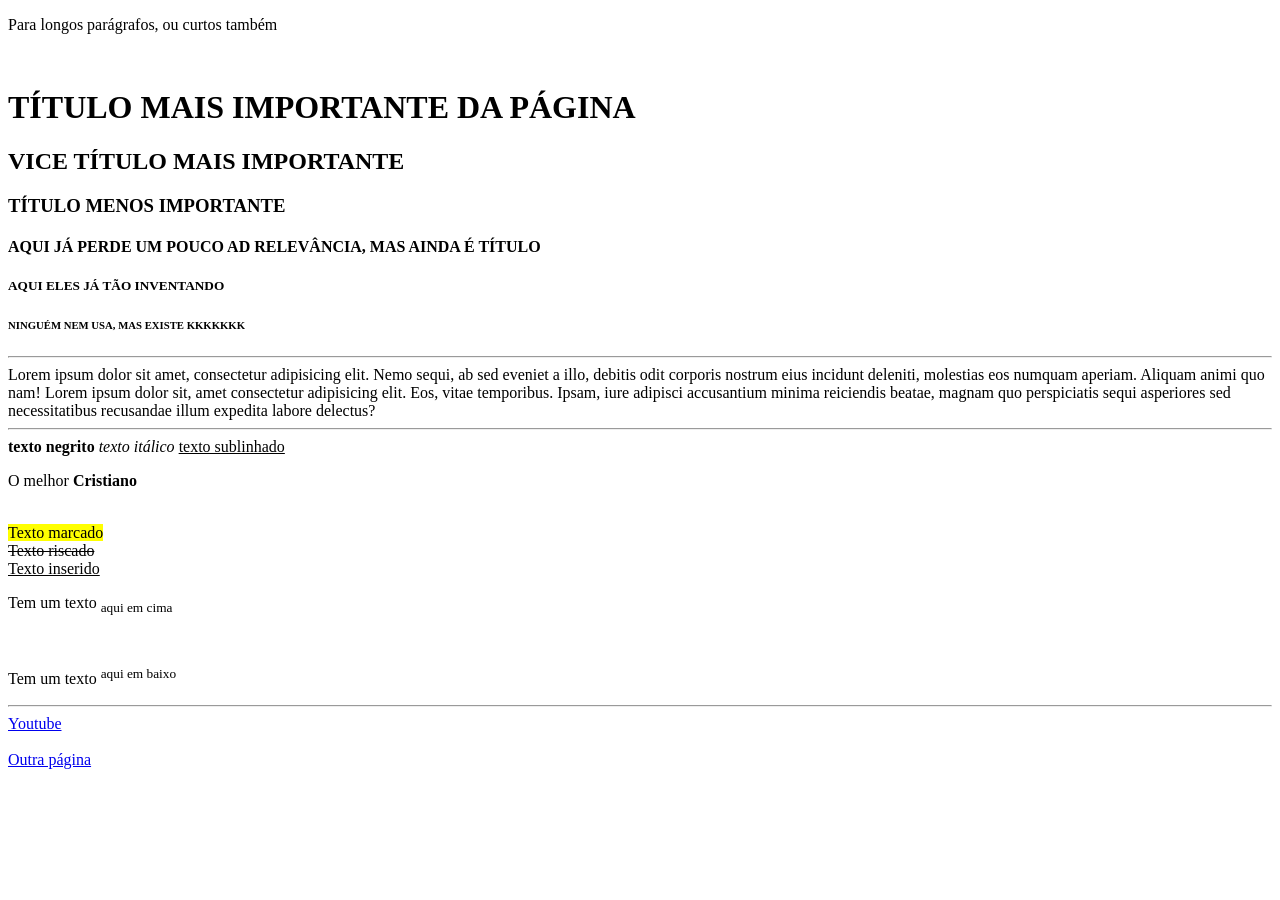
<file: 01-AULA/index.html>
<!-- Isso é um comentário -->
<!-- Avisa o navegador que é um documento html 5 -->
<!DOCTYPE html>

<!-- Altera a linguagem do site, para facilitar os mecanismos de buscas -->
<html lang="pt-BR">

<!-- Área de configurações do seu site -->
<head>
    <!-- Define quais caracteres são permitidos no site -->
    <meta charset="UTF-8">
    <!-- Define o títlo da página -->
    <title>Document</title>
    <!-- Define a responsabilidade da sua página -->
    <meta name="viewport" content="width=device-width, initial-scale=1.0">
</head>
<!-- Define o conteúdo da sua página -->
<body>
    <!-- p = parágrafos -->
    <p> Para longos parágrafos, ou curtos também</p>

    <!-- br = quebra de linha -->
    <br>

    <!-- Fámilia H -->
    <h1> TÍTULO MAIS IMPORTANTE DA PÁGINA </h1>
    <h2> VICE TÍTULO MAIS IMPORTANTE</h2>
    <h3> TÍTULO MENOS IMPORTANTE</h3>
    <h4> AQUI JÁ PERDE UM POUCO AD RELEVÂNCIA, MAS AINDA É TÍTULO</h4>
    <h5> AQUI ELES JÁ TÃO INVENTANDO</h5>
    <h6> NINGUÉM NEM USA, MAS EXISTE KKKKKKK</h6>

    <!-- Cria uma linha divisóra -->
    <hr>

    <!-- text = a mesma coisa do 'p' só que diferente -->
    <text>Lorem ipsum dolor sit amet, consectetur adipisicing elit. Nemo sequi, ab sed eveniet a illo, debitis odit corporis nostrum eius incidunt deleniti, molestias eos numquam aperiam. Aliquam animi quo nam! Lorem ipsum dolor sit, amet consectetur adipisicing elit. Eos, vitae temporibus. Ipsam, iure adipisci accusantium minima reiciendis beatae, magnam quo perspiciatis sequi asperiores sed necessitatibus recusandae illum expedita labore delectus?</text>

    <hr>
    <!-- Estilização de texto pelo HTML -->
    <b> texto negrito </b>
    <i> texto itálico </i>
    <u> texto sublinhado </u>
    <br>
    <p>O melhor <strong>Cristiano</strong></p>
    <br>
    <mark>Texto marcado</mark>
    <br>
    <del>Texto riscado</del>
    <br>
    <ins>Texto inserido</ins>
    <br>
    <p>Tem um texto <sub> aqui em cima</sub></p>
    <br>
    <p>Tem um texto <sup> aqui em baixo</sup></p>

    <hr>

    <!-- a = links -->
    <!-- href = onde esse link deve te levar -->
    <!-- target="_blank" = abre o link em uma nova aba -->

    <!-- Link para áreas externas -->
     <a href="https://www.youtube.com" target="_blank">Youtube</a>
        <br><br>
    <!-- Link para outro arquivo dentro/interno do meu projeto -->
     <a href="./outro.html">Outra página</a>
     
</body>
</html>
</file>
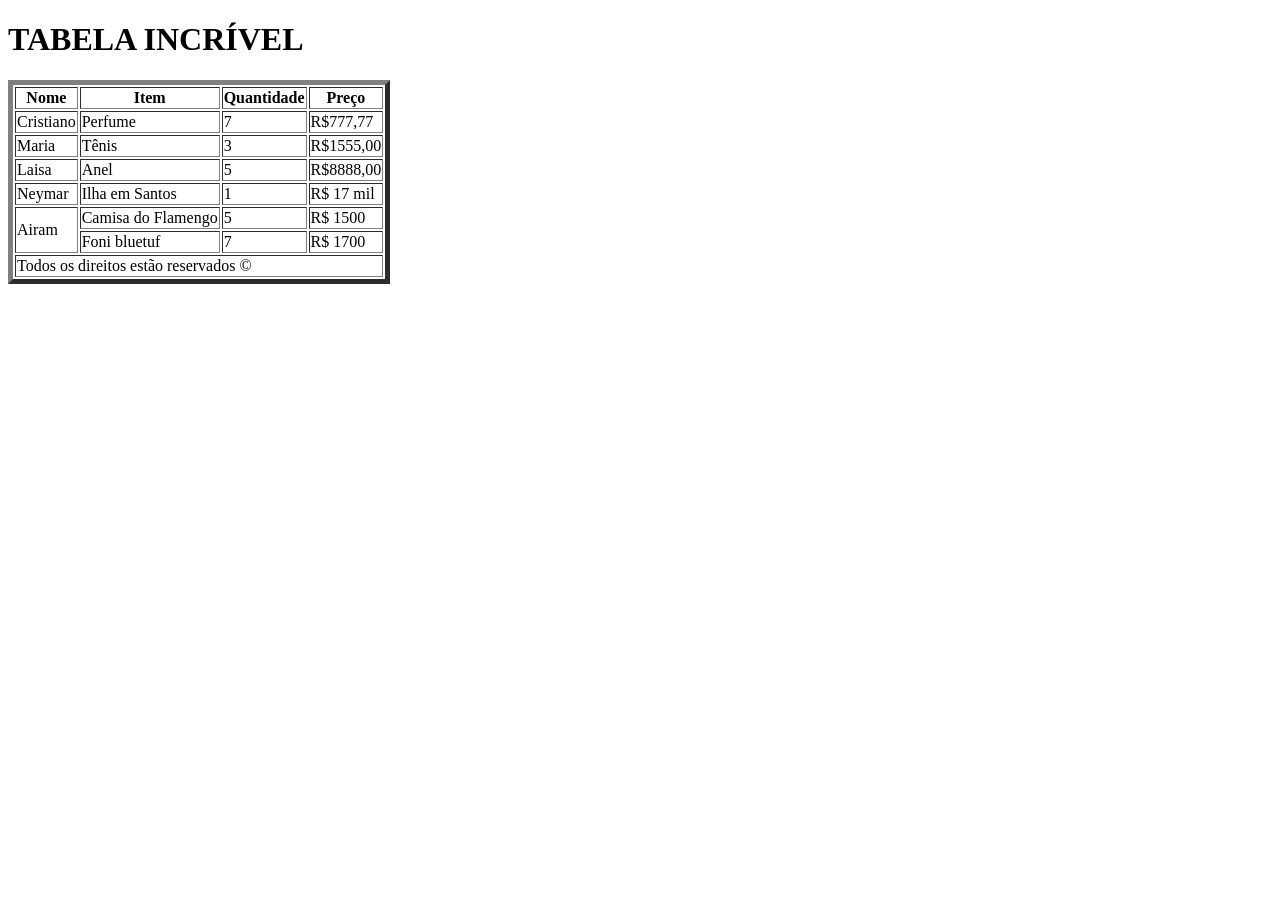
<file: 02-AULA/index.html>
<!doctype html>
<html lang="pt-BR">
  <head>
    <meta charset="UTF-8" />
    <meta name="viewport" content="width=device-width, initial-scale=1.0" />
    <title>Aula 2</title>
    <link
      rel="icon"
      href="https://thumbs.dreamstime.com/b/desenho-do-s%C3%ADmbolo-de-nata%C3%A7%C3%A3o-%C3%ADcone-colorido-conceito-pode-ser-usado-em-web-e-port%C3%A1teis-eps-175703626.jpg"
    />
  </head>

  <body>
    <h1>TABELA INCRÍVEL</h1>
    <!-- Criando tabela -->
    <table border="5">
        <!-- Cabeçalho da tabela -->
        <thead>
            <tr>
                <th>Nome</th>
                <th>Item</th>
                <th>Quantidade</th>
                <th>Preço</th>
            </tr>
        </thead>
            <!-- Corpo da tabela -->
            <tbody>
                <!-- Crio uma linha -->
                <tr>
                    <!-- Crio uma coluna -->
                    <td>Cristiano</td>
                    <td>Perfume</td>
                    <td>7</td>
                    <td>R$777,77</td>
                </tr>
                <tr>
                    <td>Maria</td>
                    <td>Tênis</td>
                    <td>3</td>
                    <td>R$1555,00</td>
                </tr>
                <tr>
                    <td>Laisa</td>
                    <td>Anel</td>
                    <td>5</td>
                    <td>R$8888,00</td>
                </tr>

                <tr>
                    <td>Neymar</td>
                    <td>Ilha em Santos</td>
                    <td>1</td>
                    <td>R$ 17 mil</td>
                </tr>
                <tr>
                    <td rowspan="2">Airam</td>
                    <td>Camisa do Flamengo</td>
                    <td>5</td>
                    <td>R$ 1500</td>
                </tr>
                <tr>
                    <td>Foni bluetuf</td>
                    <td>7</td>
                    <td>R$ 1700</td>
                </tr>
            </tbody>

            <!-- Rodapé da tabela -->
            <tfoot>
                <tr>
                    <!-- Colspan define o número de colunas que o td irá abranger -->
                    <td colspan="4"> Todos os direitos estão reservados &copy;</td>
                </tr>
            </tfoot>
    </table>
  </body>
</html>
</file>
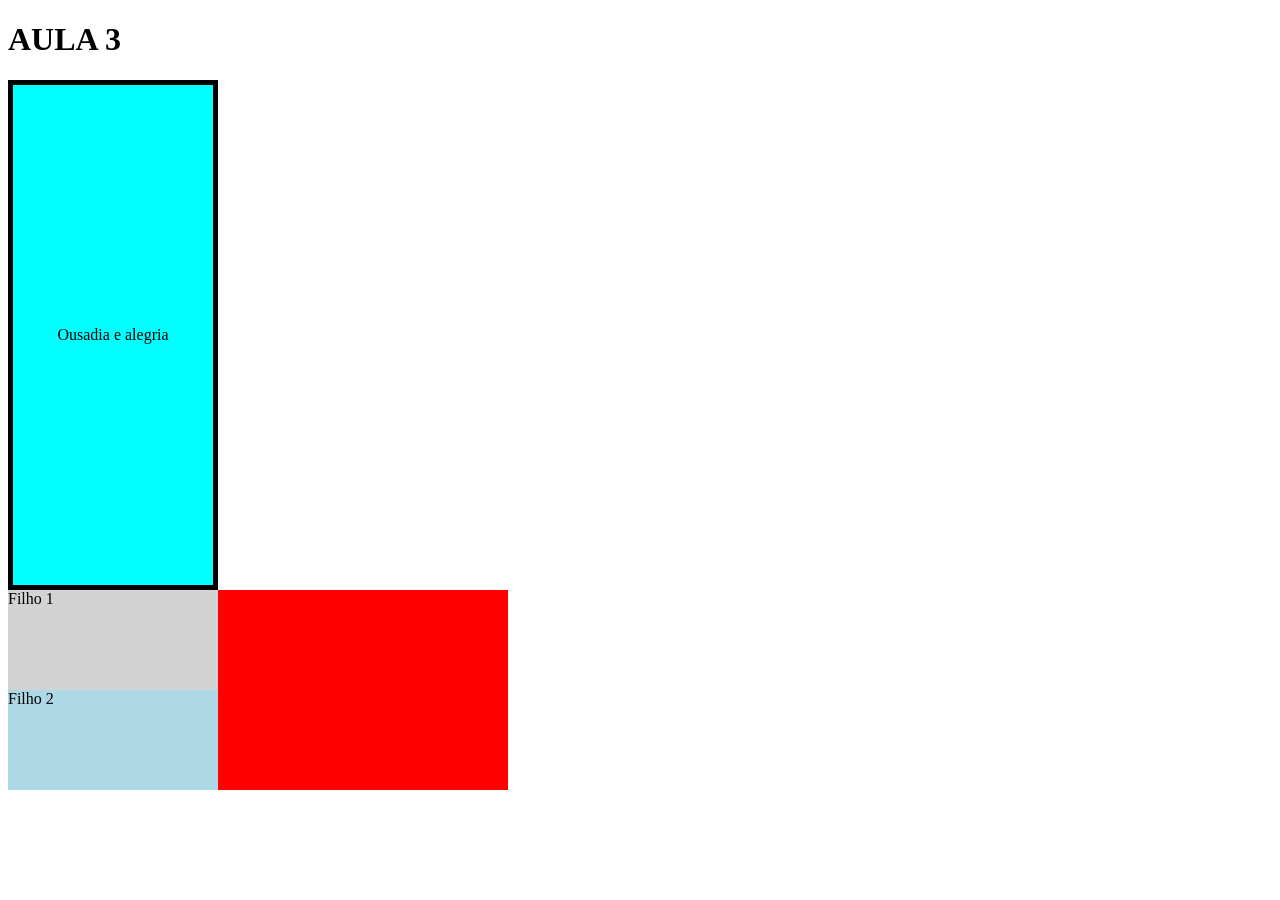
<file: 03-AULA/index.html>
<!doctype html>
<html lang="pt-BR">
  <head>
    <meta charset="UTF-8" />
    <meta name="viewport" content="width=device-width, initial-scale=1.0" />
    <title>Mesma aula 3: Desafio em Tóquio</title>
  </head>

  <body>
    <h1>AULA 3</h1>

    <!-- div = cria divisoes na página -->
    <!-- Atributo style = altera a visualização -->
    <div
      style="
        border: 5px solid black;
        width: 200px;
        height: 500px;
        background-color: aqua;
        display: flex;
        justify-content: center;
        align-items: center;
      "
    >
      <p>Ousadia e alegria</p>
    </div>
    <!-- Divs top -->
    <div style="width: 500px; background-color: red">
      <div style="width: 210px; height: 100px; background-color: lightgray">
        Filho 1
      </div>
      <div style="width: 210px; height: 100px; background-color: lightblue">
        Filho 2
      </div>
    </div>
  </body>
</html>
</file>
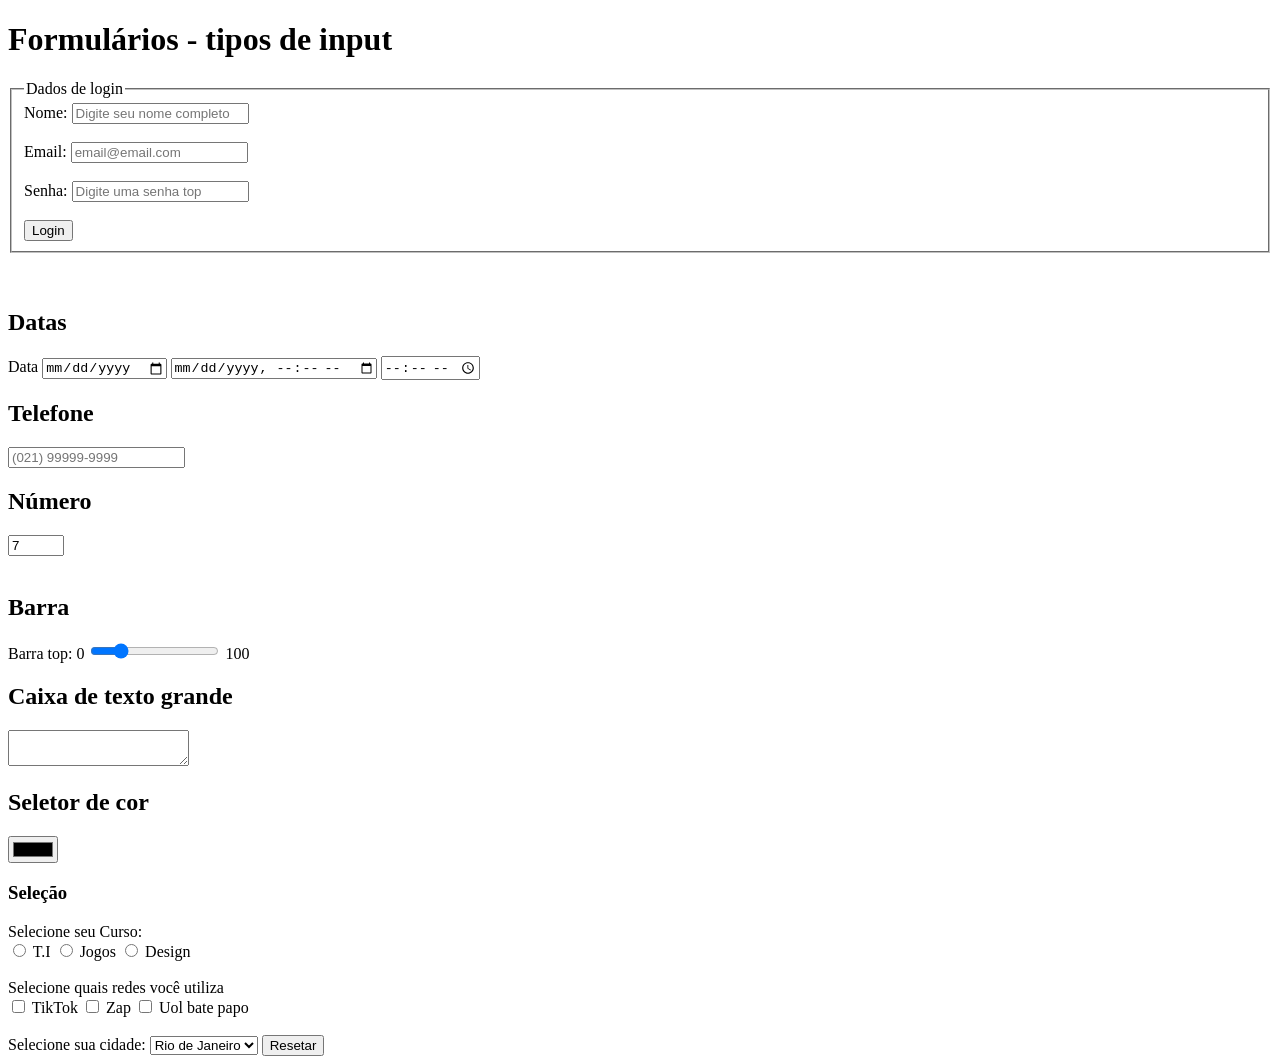
<file: 04-AULA/index.html>
<!doctype html>
<html lang="pt-BR">
  <head>
    <meta charset="UTF-8" />
    <meta name="viewport" content="width=device-width, initial-scale=1.0" />
    <title>Formulários</title>
  </head>
  <body>
    <h1>Formulários - tipos de input</h1>

    <!-- Input - coleta informalções do usuário -->
    <!-- <input type="text"> -->

    <!-- form = Tag que engloba os campos do formulário -->
    <!-- action = para onde vai as informações preenchidas -->
    <!-- method = forma de como as informações serão enviadas -->
    <form action="" method="">
      <!-- fieldset - segmenta o formulário em áreas -->
      <fieldset>
        <!-- legend - legenda para aquele trecho do formulário -->
        <legend>Dados de login</legend>
        <!-- Forma 1 - label depois input -->
        <!-- label = texto pra guiar o input -->
        <!-- for = diz pra qual input ele vai servir -->
        <label for="caixa-nome">Nome:</label>

        <!-- id = identificação única daquele elemento -->
        <!-- name = usado para identificar o input quando enviar os dados -->
        <!-- placeholder = dica de preenchimento dentro do input -->
        <input
          type="text"
          id="caixa-nome"
          name="caixa-nome"
          placeholder="Digite seu nome completo"
          required 
        />

        <br />
        <br />
        <!-- Forma 2 - input dentro do label  -->
        <label>
          Email:
          <input
            type="email"
            name="caixa-email"
            id="caixa-email"
            placeholder="email@email.com"
          />
        </label>

        <br />
        <br />

        <!-- Caixinha de senha  -->
        <label for="caixa-senha"> Senha: </label>
        <input
          type="password"
          name="caixa-senha"
          id="caixa-senha"
          placeholder="Digite uma senha top"
        />
        <br />
        <br />

        <!-- Caixinha botão -->
        <input
          type="submit"
          name="botao-login"
          id="botao-login"
          value="Login"
        />
      </fieldset>
    </form>

    <br />
    <br />

    <!-- OUTROS INPUTS TOP -->

    <h2>Datas</h2>
    <!-- DATAS -->
    <!-- Só data -->
    <label for="input-data"> Data </label>
    <input type="date" name="input-data" id="input-data" />
    <!-- Data e hora -->
    <input type="datetime-local" name="" id="" />
    <!-- Só hora -->
    <input type="time" name="" id="" />

    <h2>Telefone</h2>
    <!-- Telefone -->
    <!-- 021 94002 8922 -->
    <input
      type="tel"
      pattern="[0-9]{3}--[0-9]{5}--[0-9]{4}"
      placeholder="(021) 99999-9999"
    />

    <!-- Números -->
    <h2>Número</h2>
    <input type="number" name="" id="" min="-50" max="100" value="7" />

    <br /><br />
    <!-- Barrinha -->
    <h2>Barra</h2>
    <label for="">Barra top:</label>
    0
    <input type="range" min="0" max="100" value="20" step="20" />
    100

    <!-- Texto grande -->
    <h2>Caixa de texto grande</h2>
    <textarea name="" id="" placeholder="Biografia..."> </textarea>

    <!-- Cores -->
    <h2>Seletor de cor</h2>
    <input type="color" />

    <!-- Caixas de seleção -->
    <h3>Seleção</h3>

    <!-- Bolinha - usado pra selecionar uma opção dentre as várias -->
     <!-- Deixa todos com o mesmo name, e altera o valor  -->
    <label for=""> Selecione seu Curso:</label>
    <br>
    <input type="radio" name="cursoEscolhido" value="TI"> T.I
    <input type="radio" name="cursoEscolhido" value="Jogos"> Jogos
    <input type="radio" name="cursoEscolhido" value="Design"> Design
  
    <br><br>

    <!-- Caixinha - usado para selecionar várias opções -->
    <label for=""> Selecione quais redes você utiliza</label><br>
    <input type="checkbox" name="rede1" value="TT"> TikTok
    <input type="checkbox" name="rede2" value="Zap"> Zap 
    <input type="checkbox" name="rede3" value="Uol"> Uol bate papo

    <br><br>

    <!-- Caixa de seleção -->
     <label for=""> Selecione sua cidade:</label>
     <select name="cidade" id="caixa-cidade">
        <option value="Rio"> Rio de Janeiro </option>
        <option value="Toquio"> Tóquio </option>
        <option value="BC"> B.C. </option>

        <!-- Grupo de opções -->
        <optgroup name="ES" value="ES" label="Espirito Santo">
            <option value="Cari">Cariacica</option>
            <option value="Cara">Carapina</option>
            <option value="Feu">Feu Rosa</option>
            <option value="Guaraparibuziosminhaarte">Guarapari</option>
        </optgroup>
     </select>

     <!-- Reset -->
      <input type="reset" value="Resetar">
</body>
</html>
</file>
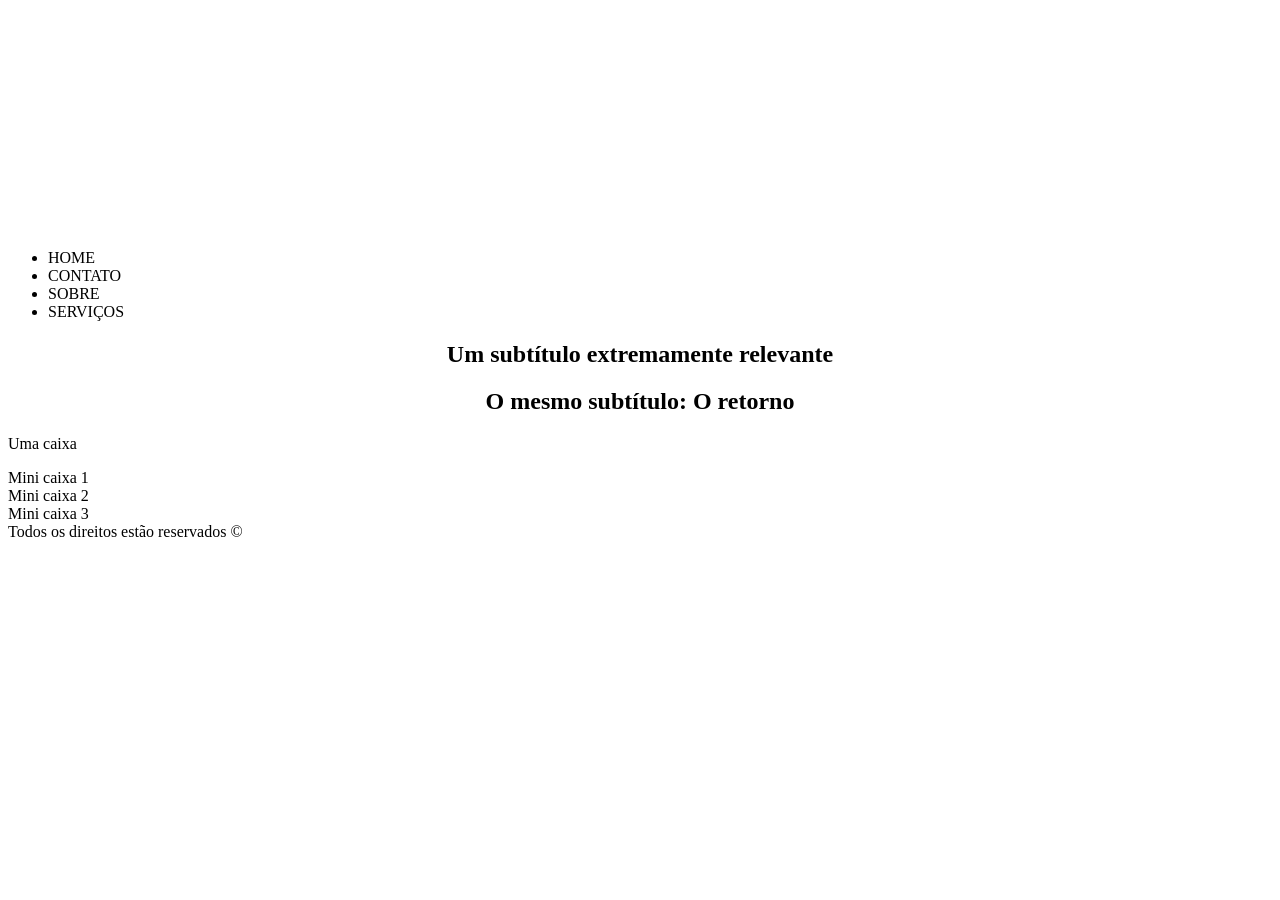
<file: 05-AULA/index.html>
<!doctype html>
<html lang="pt-BR">
  <head>
    <meta charset="UTF-8" />
    <meta name="viewport" content="width=device-width, initial-scale=1.0" />
    <title>CSS</title>

    <!-- CSS EXTERNO - Arquivo externo de estilo -->
    <link rel="stylesheet" href="style.css" />

    <!-- CSS INTERNO - Área dentro da própria página -->
    <style>
        
    </style>
  </head>
  <!-- <body style="background-color: green;"> -->
    <body>
    <!-- Cabeçalho -->
    <header>
      <!-- CSS INLINE - no elemento específico -->
      <h1 style="font-size: 100px;">O site mais top do Brasil</h1>
        <nav>
        <ul>
          <li>HOME</li>
          <li>CONTATO</li>
          <li>SOBRE</li>
          <li>SERVIÇOS</li>
        </ul>
      </nav>
    </header>
    <!-- Conteúdo -->
    <main> 
      <h2>Um subtítulo extremamente relevante</h2>
      <h2>O mesmo subtítulo: O retorno</h2>

      <div id ="caixa-verde">
        <p>Uma caixa</p>
      </div>

      <div id="caixa-roxa">
        <div class="caixinha">Mini caixa 1</div>
        <div class="caixinha">Mini caixa 2</div>
        <div class="caixinha">Mini caixa 3</div>
      </div>
    </main>
    <!-- Rodapé -->
    <footer>Todos os direitos estão reservados &copy;</footer>
  </body>
</html>
</file>
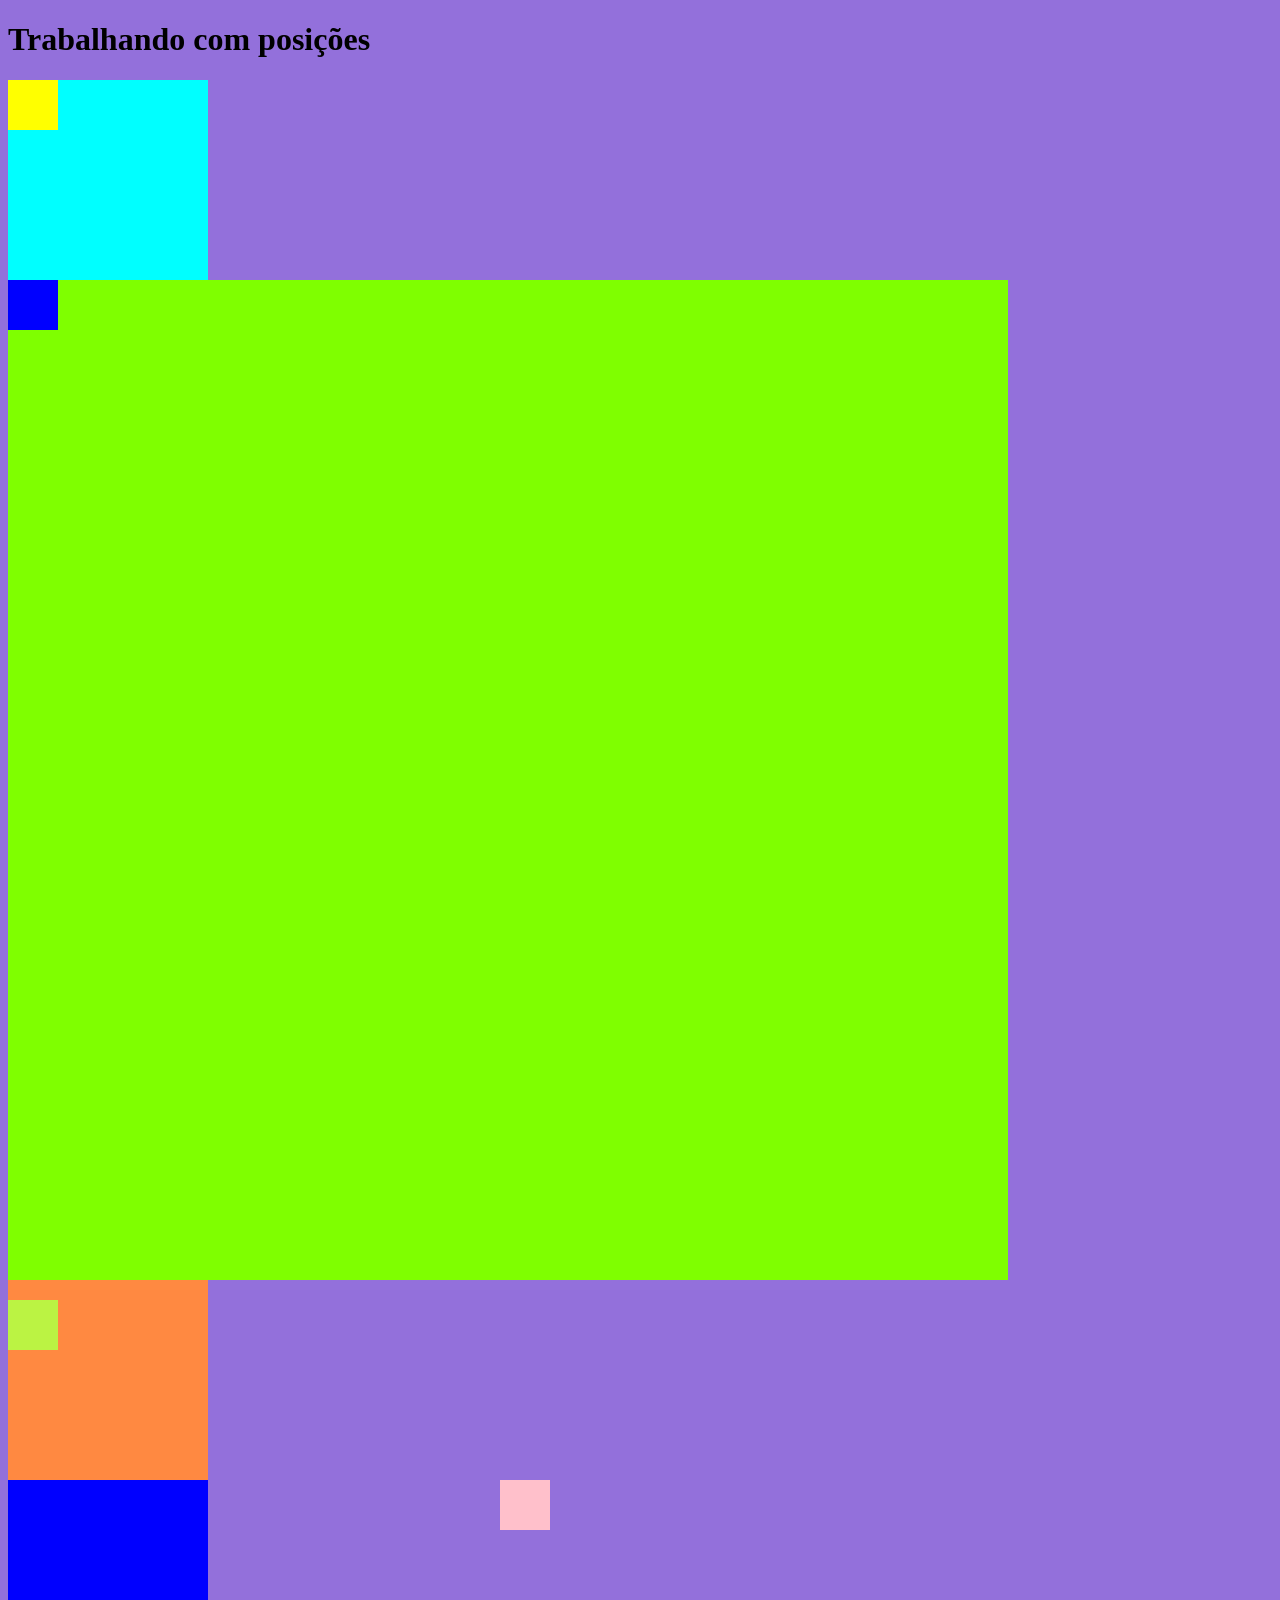
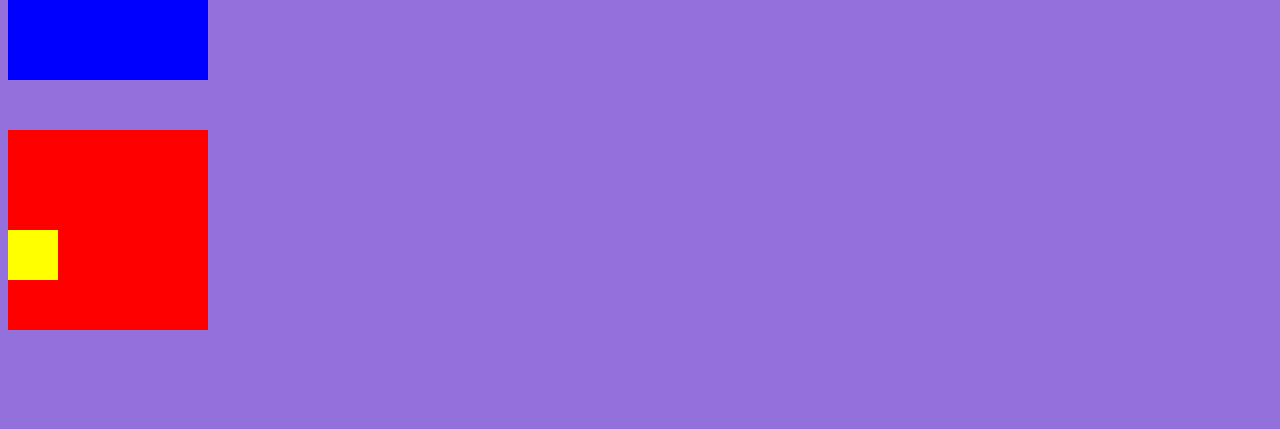
<file: 06-AULA/index.html>
<!DOCTYPE html>
<html lang="pt-BR">
<head>
    <meta charset="UTF-8">
    <meta name="viewport" content="width=device-width, initial-scale=1.0">
    <title>Document</title>
    <link rel="stylesheet" href="./style.css">
</head>
<body>
    <h1>Trabalhando com posições</h1>

    <!-- DIV pai estática -->
    <div class="pai" id="pai-estatico">
        <div class="filho" id="filho-estatico"></div>
    </div>

    <!-- DIV FIXA -->
    <div class="pai" id="pai-fixo">
        <div class="filho" id="filho-fixo"></div>
    </div>   

    <!-- DIV GRUDADO -->
    <div class="pai" id="pai-grudado">
        <div class="filho" id="filho-grudado"></div>
    </div>

    <!-- DIV RELATIVA -->
    <div class="pai" id="pai-relativa">
        <div class="filho" id="filho-relativa"></div>
    </div>

    <!-- DIV ABSOLUTA -->
    <!-- DIV ABSOLUTA COM PAI ESTATICO -->
    <div class="pai" id="pai-absoluta">
        <div class="filho" id="filho-absoluta"></div>
    </div>

    <!-- DIV ABSOLUTA COM PAI NÃO ESTATICO -->
    <div class="pai" id="pai-absoluta-relativa">
        <div class="filho" id="filho-absoluta-relativa"></div>
    </div>
</body>
</html>
</file>
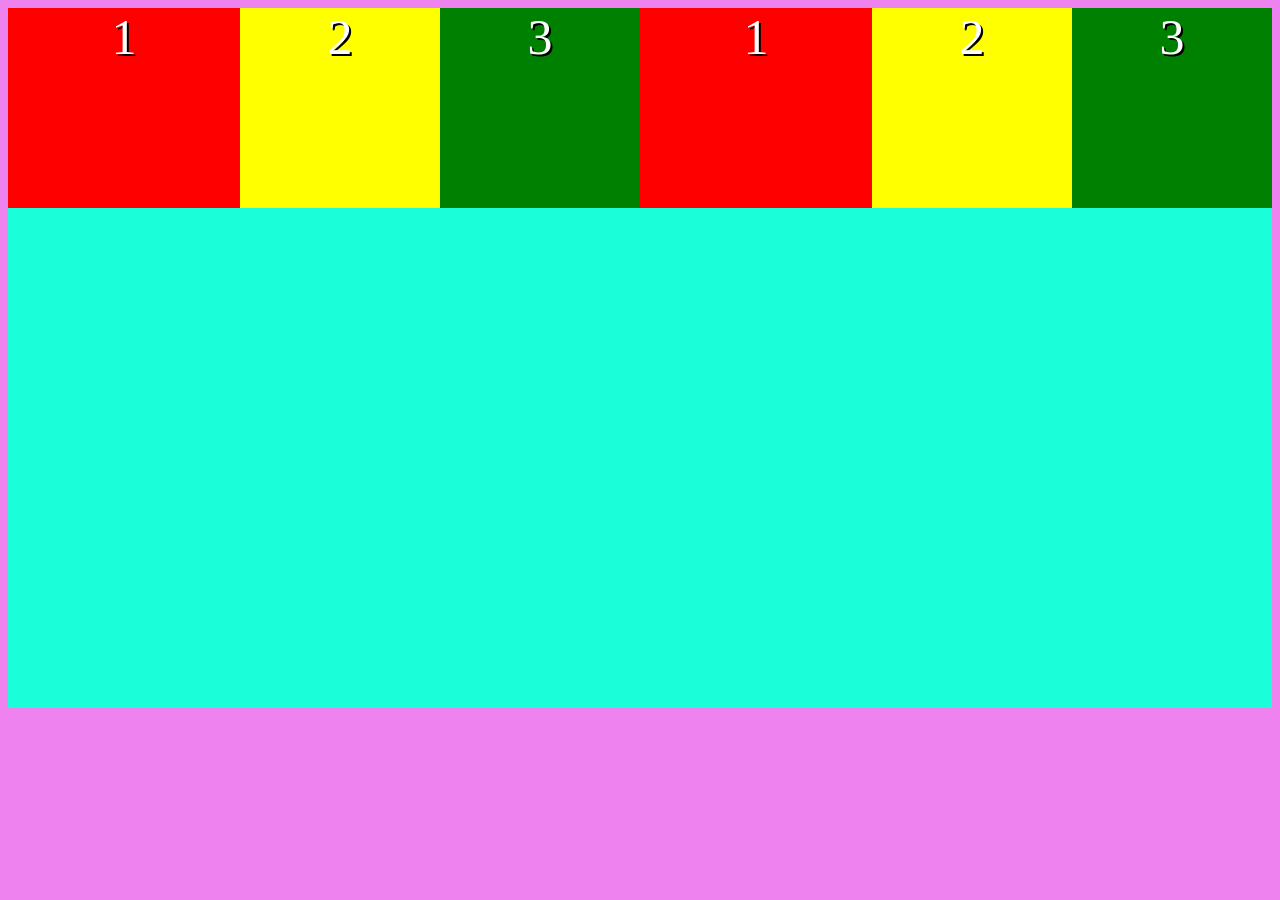
<file: 09-AULA/index.html>
<!DOCTYPE html>
<html lang="pt-BR">
<head>
    <meta charset="UTF-8">
    <meta name="viewport" content="width=device-width, initial-scale=1.0">
    <title>Document</title>
    <link rel="stylesheet" href="style.css">
</head>
<body>
    <!-- Display pai bloco -->
    <!-- <div id="bloco-linha">
        <div class="quad" id="quad1">1</div>
        <div class="quad" id="quad2">2</div>
        <div class="quad" id="quad3">3</div>
    </div> -->

    <!-- Display pai bloco linha -->
    <!-- <div id="bloco-linha">
        <div class="quad" id="quad1">1</div>
        <div class="quad" id="quad2">2</div>
        <div class="quad" id="quad3">3</div>
    </div> -->

    <!-- Display pai linha -->
    <!-- <div id="linha">
        <div class="quad" id="quad1">1</div>
        <div class="quad" id="quad2">2</div>
        <div class="quad" id="quad3">3</div>
    </div> -->

    <!-- Display pai flex -->
    <div id="flex">
        <div class="quad" id="quad1">1</div>
        <div class="quad" id="quad2">2</div>
        <div class="quad" id="quad3">3</div>
        <div class="quad" id="quad1">1</div>
        <div class="quad" id="quad2">2</div>
        <div class="quad" id="quad3">3</div>
    </div>
</body>
</html>
</file>
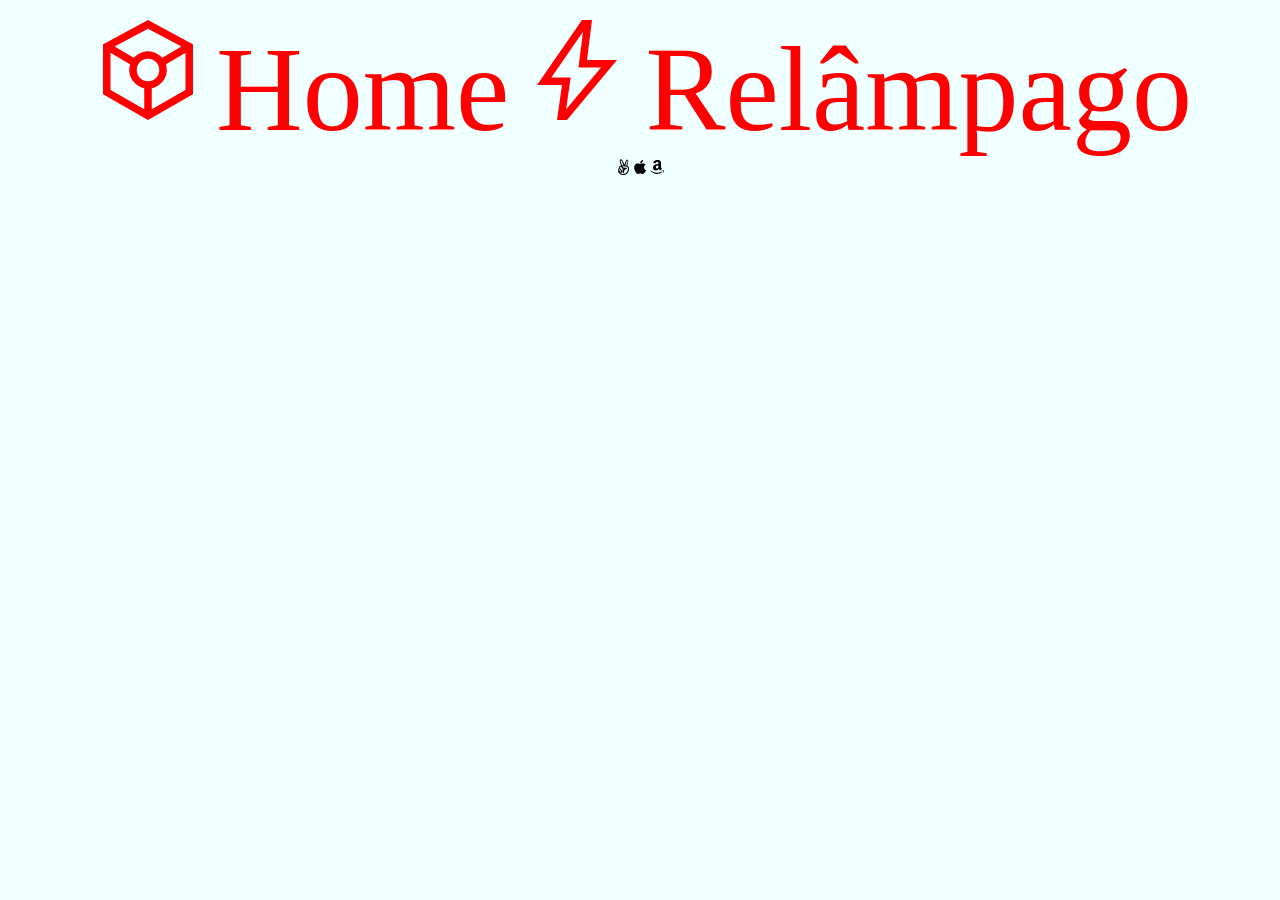
<file: 10-AULA/index.html>
<!doctype html>
<html lang="pt-BR">
  <head>
    <meta charset="UTF-8" />
    <meta name="viewport" content="width=device-width, initial-scale=1.0" />
    <title>Document</title>

    <!-- IMPORTANDO FONT AWESOME -->
    <link
      rel="stylesheet"
      href="https://cdnjs.cloudflare.com/ajax/libs/font-awesome/6.5.0/css/all.min.css"
    />
    <!-- IMPORTANDO GOOGLE ICONS -->
    <link
      rel="stylesheet"
      href="https://fonts.googleapis.com/css2?family=Material+Symbols+Outlined:opsz,wght,FILL,GRAD@20..48,100..700,0..1,-50..200"
    />
    <!-- IMPORTAÇÃO NOSSO CSS -->
    <link rel="stylesheet" href="style.css" />
  </head>
  <body>
    <!-- IMPORTANDO ÍCONES -->
    <span class="material-symbols-outlined icones"> token </span>
    <span class="icones">Home</span>

    <span class="material-symbols-outlined icones"> bolt </span>
    <span class="icones">Relâmpago</span>
    <br />
    <!-- IMPORTANTE UM ÍCONE AWESOME -->
    <i class="fa-brands fa-angellist"></i>

    <i class="fa-brands fa-apple icons2"></i>
    <i class="fa-brands fa-amazon icons2"></i>
  </body>
</html>
</file>
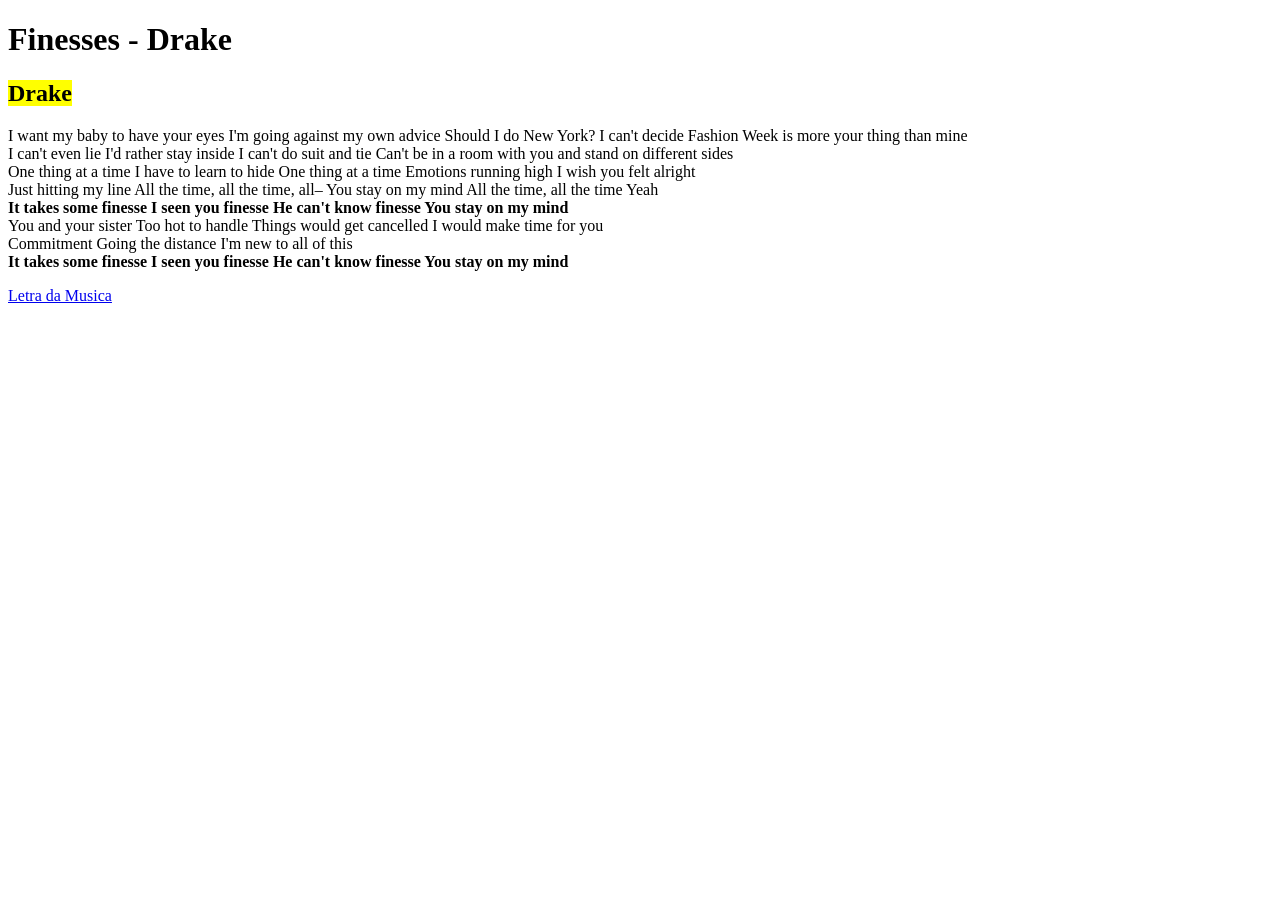
<file: 01-AULA/Atividade_01-Letra_Musica/index.html>
<!DOCTYPE html>
<html lang="pt-BR">
<head>
    <meta charset="UTF-8">
    <meta name="viewport" content="width=device-width, initial-scale=1.0">
    <title>Finesses - Letra </title>
</head>
<body>
    <p>
        <h1>Finesses - Drake</h1>
    </p>
    <p>
        <h2><mark>Drake</mark></h2>
    </p>
    <p>
        I want my baby to have your eyes
        I'm going against my own advice
        Should I do New York? I can't decide
        Fashion Week is more your thing than mine
        <br>
        I can't even lie
        I'd rather stay inside
        I can't do suit and tie
        Can't be in a room with you and stand on different sides
        <br>
        One thing at a time
        I have to learn to hide
        One thing at a time
        Emotions running high
        I wish you felt alright
        <br>
        Just hitting my line
        All the time, all the time, all–
        You stay on my mind
        All the time, all the time
        Yeah
        <br>
        <b>It takes some finesse
        I seen you finesse
        He can't know finesse
        You stay on my mind</b>
        <br>
        You and your sister
        Too hot to handle
        Things would get cancelled
        I would make time for you
        <br>
        Commitment
        Going the distance
        I'm new to all of this
        <br>
        <b>It takes some finesse
        I seen you finesse
        He can't know finesse
        You stay on my mind</b>
    </p>
    <a href="https://www.letras.mus.br/drake/finesse/">Letra da Musica</a>
</body>
</html>
</file>
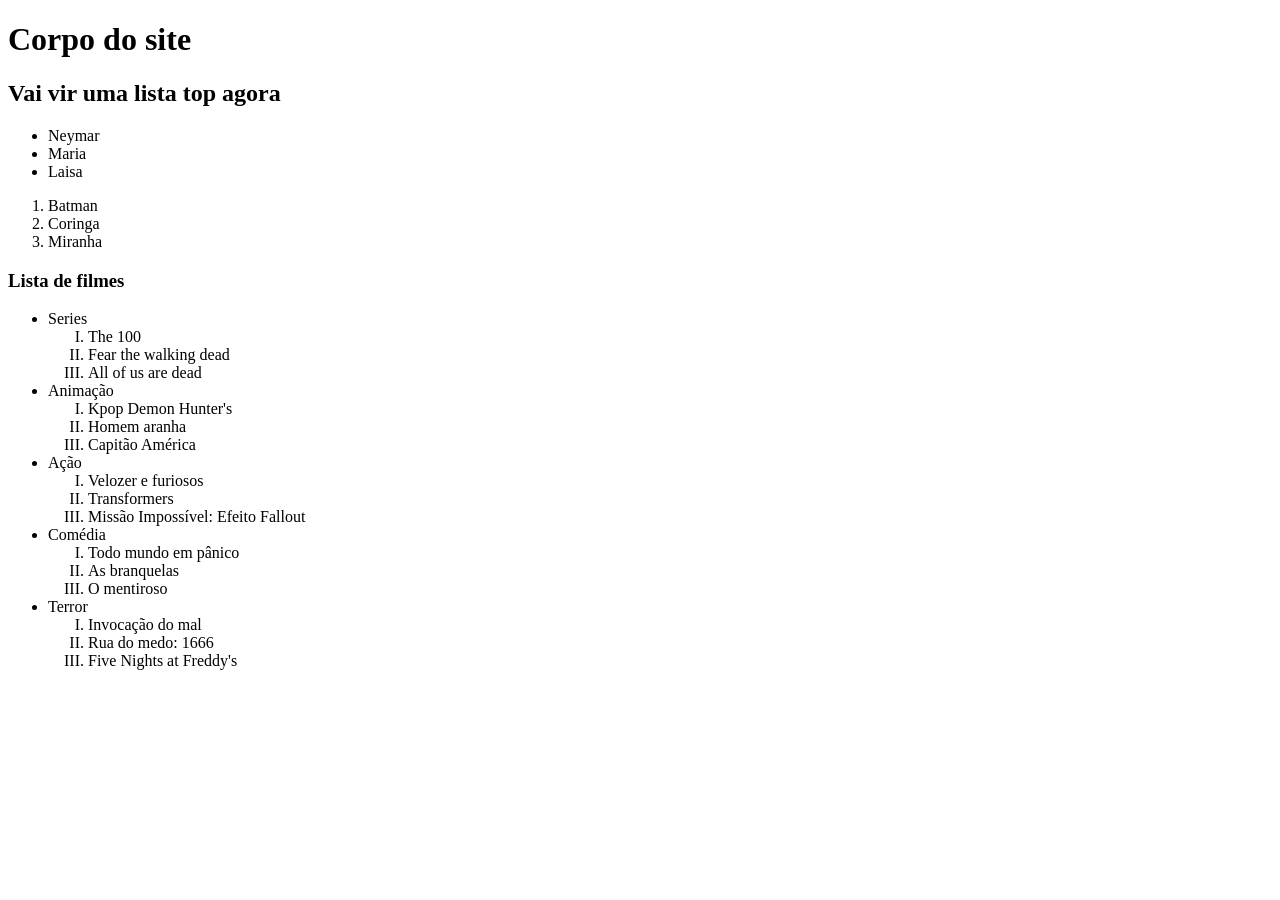
<file: 02-AULA/Pagina2.html>
<!DOCTYPE html>
<html lang="pt-BR">
<head>
    <meta charset="UTF-8">
    <meta name="viewport" content="width=device-width, initial-scale=1.0">
    <title>Mesma página, parte 2</title>
</head>
<body>
    <h1>Corpo do site</h1>
    <h2>Vai vir uma lista top agora</h2>
    <!-- Criando lista -->
    <ul>
        <li>Neymar</li>
        <li>Maria</li>
        <li>Laisa</li>
    </ul>

    <!-- ol = lista ordenada -->
    <ol>
        <li>Batman</li>
        <li>Coringa</li>
        <li>Miranha</li>
    </ol>

    <!-- Lista dentro da lista -->
     <h3>Lista de filmes</h3>

     <!-- ul>li*3>ol>li*5 -->
    <ul>
        <li>
            Series
            <ol type="I">
                <li>The 100</li>
                <li>Fear the walking dead</li>
                <li>All of us are dead</li>
            </ol>
        </li>
        <li>
            Animação
            <ol type="I">
                <li>Kpop Demon Hunter's</li>
                <li>Homem aranha</li>
                <li>Capitão América</li>
            </ol>
        </li>
        <li>
            Ação
            <ol type="I">
                <li>Velozer e furiosos</li>
                <li>Transformers</li>
                <li>Missão Impossível: Efeito Fallout</li>
            </ol>
        </li>
        <li>
            Comédia
            <ol type="I">
                <li>Todo mundo em pânico</li>
                <li>As branquelas</li>
                <li>O mentiroso</li>
            </ol>
        </li>
        <li>
            Terror
            <ol type="I">
                <li>Invocação do mal</li>
                <li>Rua do medo: 1666</li>
                <li>Five Nights at Freddy's</li>
            </ol>
        </li>
    </ul>
</body>
</html>
</file>
<file: 05-AULA/style.css>
h1{
    color: rgb(255, 255, 255);
    font-family: Verdana, Geneva, Tahoma, sans-serif;
    text-align: center;
    font-size: 20px;
}
#caixa-cinza{
    background-color: rgb(210, 209, 209);
    padding: 50px;
}
#caixinha-verde1{
    background-color: green;
    border: 3px solid black;
    margin: -20px;
}
#caixa-vermelha{
    background-color: red;
    padding: 50px;
    ;
}
h2{
   
    text-align: center;}

    h3{
   
    text-align: center;}
#caixinha-verde2{
    background-color: green;
    border: 3px solid black;
        margin: -20px;

    
   
}
#caixa-vermelha2{
    background-color: red;
    padding: 50px;
    ;
}

#rodape{
    background-color: rgba(127, 125, 125, 0.763);
    padding: 50px;
}

h5{
    text-align: center;
    font-family: Verdana, Geneva, Tahoma, sans-serif;
color: white;
}
</file>
<file: 06-AULA/style.css>
body{
    background-color: mediumpurple;
    height: 2000px;
}
.pai{
    height: 200px;
    width: 200px;
    background-color: brown;
}
.filho{
    height: 50px;
    width: 50px;
    background-color: white;
}
/* TIPO ESTATICO */
#pai-estatico{
    background-color: aqua;
    position: static;
}
#filho-estatico{
    background-color: yellow;
    position: static;
}
/* TIPO FIXO */
#pai-fixo{
    background-color: white;
    position: fixed;
    /* bottom: 50px;
    right: 20px; */
    z-index: -1;
}
#filho-fixo{
    background-color: black;
}
/* TIPO STICKY */
#pai-grudado{
    background-color: chartreuse;
    position: sticky;
    height: 1000px;
    width: 1000px;
}
#filho-grudado{
    background-color: blue;
    position: sticky;
    top: 10%;
    right: 50%;
}
/* TIPO RELATIVA */
#pai-relativa{
    background-color: rgb(255, 137, 65);
    
}
#filho-relativa{
    background-color: #BBF343;
    position: relative;
    top: 20px;
}
/* TIPO ABSOLUTA */
/* ABSOLUTA COM PAI ESTATICO */
#pai-absoluta{
    background-color: blue;
    position: static;
}
#filho-absoluta{
    background-color: pink;
    position: absolute;
    left: 500px;
}
/* ABSOLUTA COM PAI NÃO ESTATICO */
#pai-absoluta-relativa{
    background-color: red;
    position: relative;
    margin-top: 50px;
}
#filho-absoluta-relativa{
    background-color: yellow;
    position: absolute;
    top: 100px;
    
}
</file>
<file: 09-AULA/style.css>
body{
   background-color: violet; 
   color: white;
   text-align: center;
}
#bloco{
    background-color: black;
    display: block;
}
.quad{
    width: 200px;
    height: 200px;
    font-size: 50px;
    text-shadow: 2px 2px black;
    /* float: right; */
    /* display: inline-block; */
    /* display: inline */

}
#quad1{
    background-color: red;
    /* Capacidade de aumentar */
    flex-grow: 1;
}
#quad2{
    background-color: yellow;
    /* Capacidade de diminuir */
    flex-shrink: 1;
    /* margin-top: 10px; */
}
#quad3{
    background-color: green;
    /* margin-top: 10px; */
}
#bloco-linha{
    background-color: blue;
}
#linha{
    background-color: orangered;
}
#flex{
    background-color: rgb(26, 255, 217);
    display: flex;
    height: 700px;
    /* flex-direction: row;
    flex-wrap: wrap; */
    flex-flow: row wrap;
    /* gap: 10px; */
    /* justify-content: space-between;
    justify-content: space-around;
    justify-content: space-evenly; */
    /* justify-content: center;
    align-items: center; */
}
</file>
<file: 10-AULA/style.css>
body{
    background-color: azure;
    text-align: center;
}
.icones{
    color: red;
    font-size: 120px;
    padding: 2px;
}
.icones:hover{
    color: white;
    background-color: red;
    padding: 2px;
    cursor: pointer;
}
.icons2:hover{
    color: grey;
    background-color: blue;
    padding: 2px;
    cursor: pointer;
    border-radius: 8px;
}
</file>
